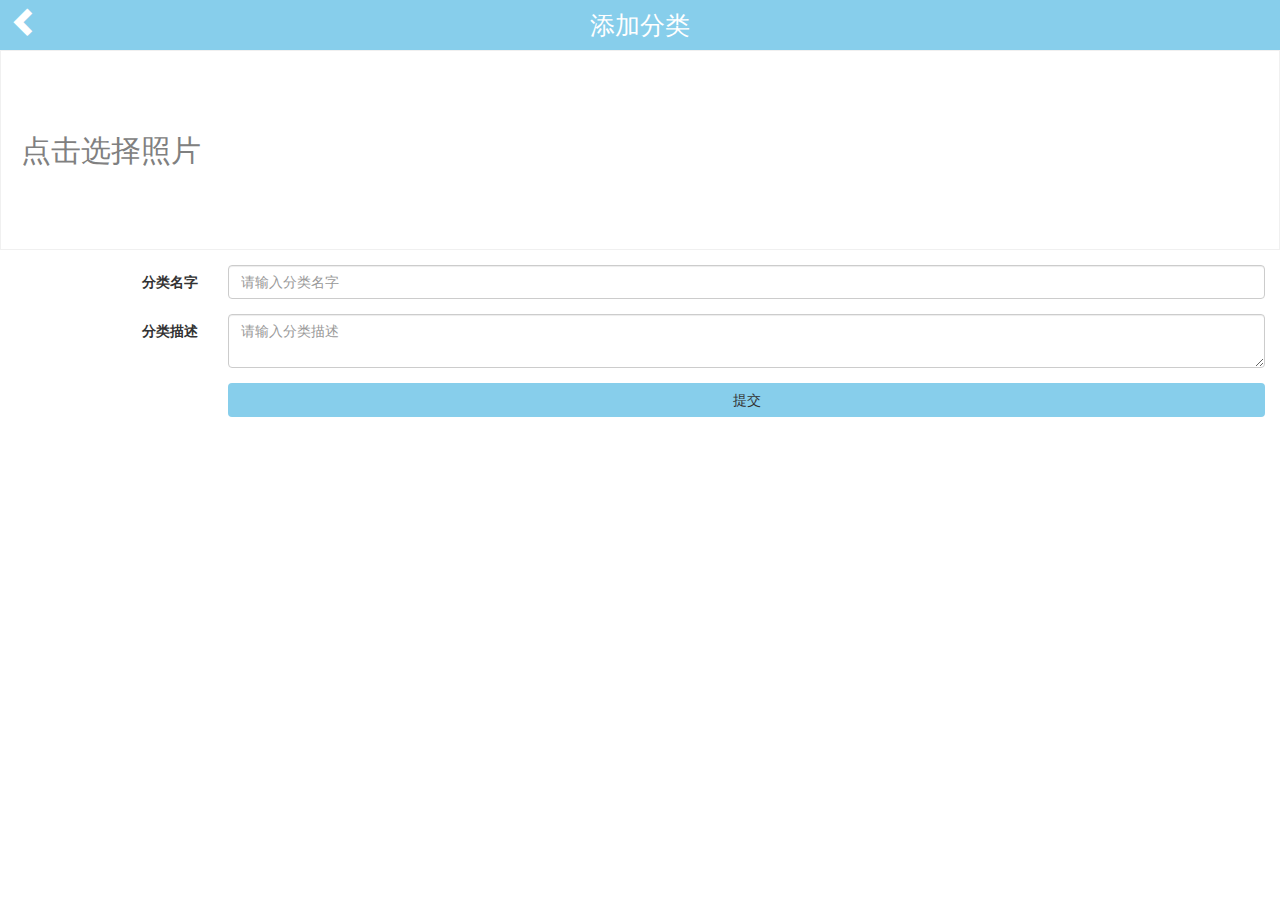
<file: WebContent/admin/add-category.html>
<!DOCTYPE html>
<html lang="en">
<head>
    <meta charset="UTF-8">
    <meta name="viewport" content="width=device-width, initial-scale=1.0">
    <meta http-equiv="X-UA-Compatible" content="ie=edge">
    <link rel="stylesheet" href="css/add-commodity.css">
    <link rel="stylesheet" href="plugins/bootstrap/css/bootstrap.min.css">
    <script src="plugins/jquery-3.2.1.min.js"></script>
    <script src="plugins/bootstrap/js/bootstrap.min.js"></script>
    <script src="js/parsejson.js"></script>
    <title>Title</title>
</head>
<body>

<div id="header">
    <a id="shouye" href="category.html">
        <span class="glyphicon glyphicon-chevron-left"></span>
        <span id="title">添加分类</span>
    </a>
</div>

<form method="post" class="form-horizontal" role="form" action="../api/addCategory" enctype="multipart/form-data" >

    <div id="upload-img" class="form-group">
        点击选择照片
        <div style="display:none" class="col-sm-10"  >
            <input  type="file"  accept="image/*" class="form-control" id="imgFile" name="imgFile">
        </div>
    </div>

    <div class="form-group">
        <label for="name" class="col-sm-2 control-label">分类名字</label>
        <div class="col-sm-10">
            <input type="text" class="form-control" id="name" name="name"
                   placeholder="请输入分类名字">
        </div>
    </div>
    <div class="form-group">
        <label for="description" class="col-sm-2 control-label">分类描述</label>
        <div class="col-sm-10">
            <textarea class="form-control" id="description" name="description"
                   placeholder="请输入分类描述"></textarea>
        </div>
    </div>

    <div class="form-group">
        <div class="col-sm-offset-2 col-sm-10">
            <button id="sbt" type="button" class="btn btn-defaul">提交</button>
        </div>
    </div>
</form>

</body>
<script src="js/add-category.js"></script>
</html>
</file>
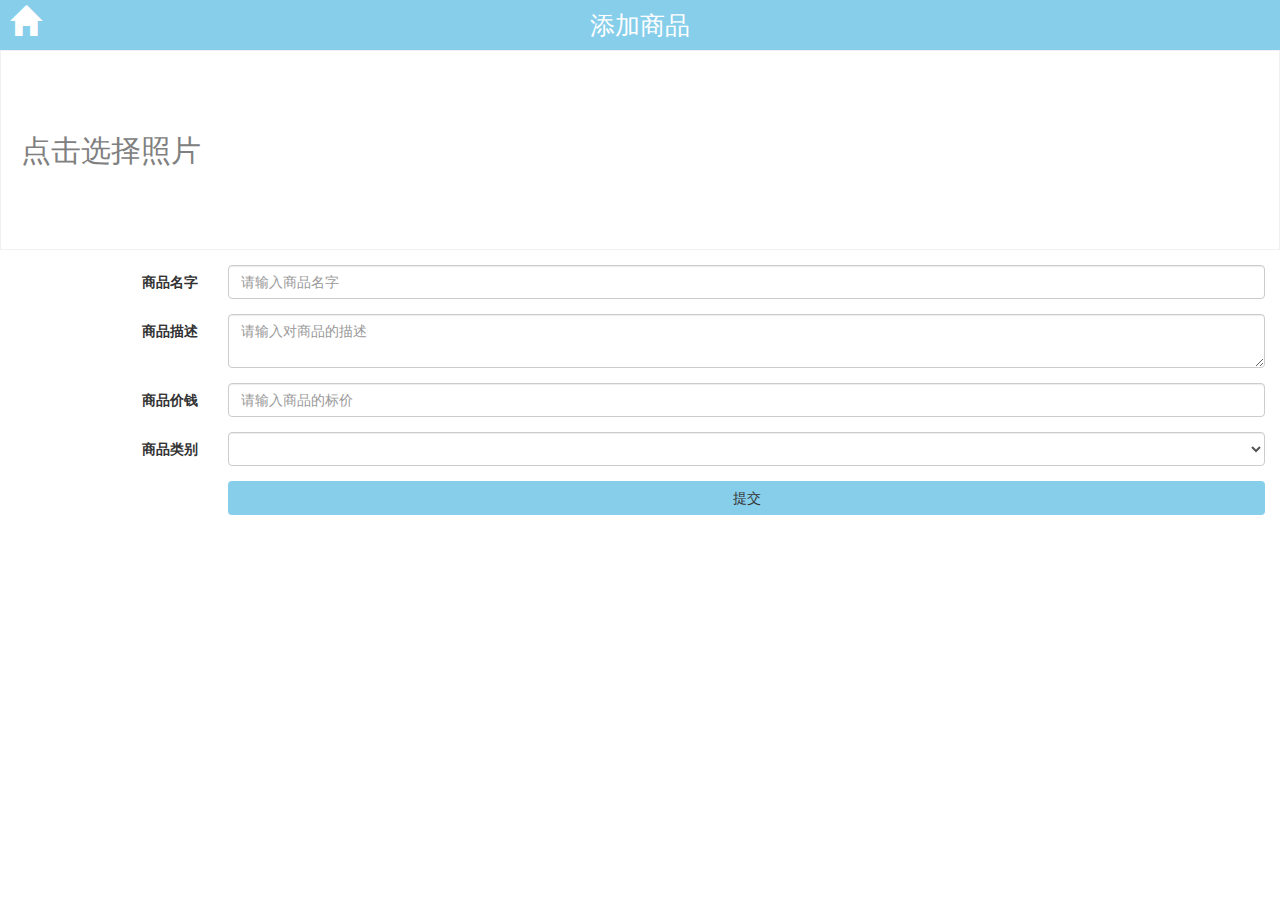
<file: WebContent/admin/add.html>
<!DOCTYPE html>
<html lang="en">
<head>
    <meta charset="UTF-8">
    <meta name="viewport" content="width=device-width, initial-scale=1.0">
    <meta http-equiv="X-UA-Compatible" content="ie=edge">
    <link rel="stylesheet" href="css/add.css">
    <link rel="stylesheet" href="plugins/bootstrap/css/bootstrap.min.css">
    <script src="plugins/jquery-3.2.1.min.js"></script>
    <script src="plugins/bootstrap/js/bootstrap.min.js"></script>
    <title>增加商品</title>
</head>
<body>
    <div id="header">
        <a id="shouye" href="index.html">
            <span class="glyphicon glyphicon-home"></span>
            <span id="title">添加商品</span>
        </a>
    </div>

        <form method="post" class="form-horizontal" role="form" action="http://localhost:8080/SHOP/api/addCommodity" enctype="multipart/form-data" >

            <div id="upload-img" class="form-group">
                点击选择照片
                <div style="display:none" class="col-sm-10"  >
                    <input  type="file"  accept="image/*" class="form-control" id="imgFile" name="imgFile">
                </div>
            </div>

            <div class="form-group">
                <label for="name" class="col-sm-2 control-label">商品名字</label>
                <div class="col-sm-10">
                    <input type="text" class="form-control" id="name" name="name"
                           placeholder="请输入商品名字">
                </div>
            </div>
            <div class="form-group">
                <label for="description" class="col-sm-2 control-label">商品描述</label>
                <div class="col-sm-10">
                    <textarea class="form-control" id="description" name="description"
                           placeholder="请输入对商品的描述"></textarea>
                </div>
            </div>

            <div class="form-group">
                <label for="money" class="col-sm-2 control-label">商品价钱</label>
                <div class="col-sm-10">
                    <input type="number" class="form-control" id="money" name="money"
                           placeholder="请输入商品的标价">
                </div>
            </div>

            <div class="form-group">
                <label for="categoryId" class="col-sm-2 control-label">商品类别</label>
                <div class="col-sm-10">
                    <select name="categoryId" id="categoryId" class="form-control">
                     
                    </select>
                </div>
            </div>

            <div class="form-group">
                <div class="col-sm-offset-2 col-sm-10">
                    <button id="sbt" type="button" class="btn btn-defaul">提交</button>
                </div>
            </div>
        </form>

</body>
<script src="js/add.js"></script>
</html>
</file>
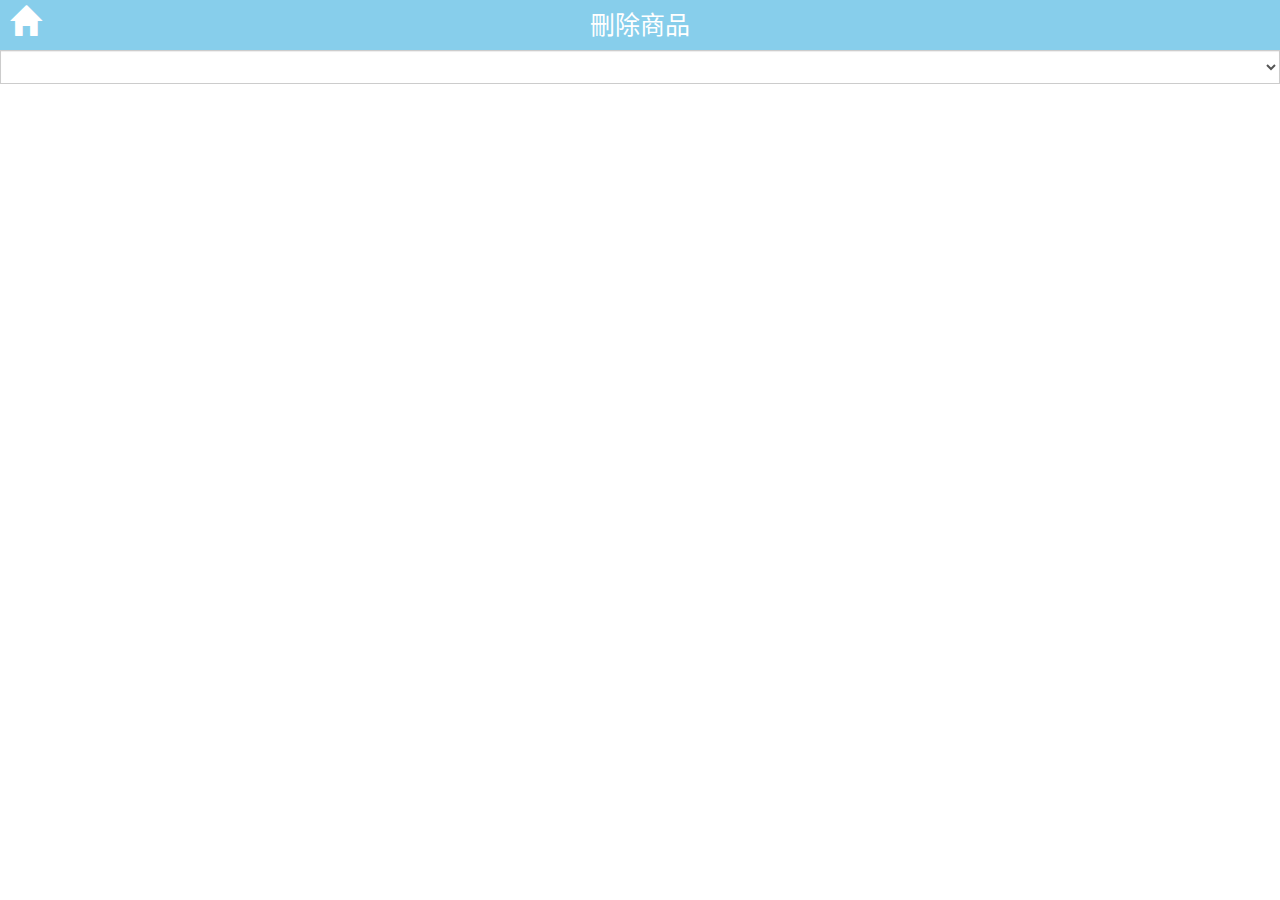
<file: WebContent/admin/delete.html>
<!DOCTYPE html>
<html lang="zh-cn">
<head>
    <meta charset="UTF-8">
    <meta name="viewport" content="width=device-width, initial-scale=1.0">
    <meta http-equiv="X-UA-Compatible" content="ie=edge">
    <title>删除商品</title>
    <link rel="stylesheet" href="css/delete.css">
    <link rel="stylesheet" href="plugins/bootstrap/css/bootstrap.min.css">
    <script src="plugins/jquery-3.2.1.min.js"></script>
    <script src="plugins/bootstrap/js/bootstrap.min.js"></script>
    <script src="js/delete.js"></script>
</head>
<body>
<div id="header">
    <a id="shouye" href="index.html">
        <span class="glyphicon glyphicon-home"></span>
        <span id="title">刪除商品</span>
    </a>
</div>

<select id="choice-category" class="form-control"></select>
<div class="container">
    <!--<div class="card">-->
    <!--<img class="card-img" src="http://static.runoob.com/images/mix/img_avatar.png" alt="Card image">-->
    <!--<div class="card-body">-->
        <!--<span id="name" class="label label-primary">超級大大燈</span>&nbsp;&nbsp;&nbsp;&nbsp;-->
        <!--<span id="money" class="label label-danger">999元</span>&nbsp;&nbsp;&nbsp;&nbsp;-->
        <!--<span id="category" class="label label-info">燈具</span>-->
    <!--</div>-->
    <!--<div class="delete">-->
        <!--<span class="glyphicon glyphicon-remove"></span>-->
    <!--</div>-->
</div>
</div>


</body>
</html>
</file>
<file: WebContent/admin/css/add-commodity.css>
html,body{
    width: 100%;
    height: 100%;
    margin: 0;
    padding: 0;
}
#header{
    width: 100%;
    height: 50px;
    background: skyblue;
    padding-left: 10px;
}
#header #shouye{
    line-height: 50px;
    text-align: center;
    color: white;
    font-size: 30px;
}

#header #title{
    position: absolute;
    left: 0;
    right: 0;
    height: 50px;
    font-size: 25px;
    text-align: center;
}

.form-group{
    margin-left: 0 !important;
    margin-right: 0 !important;
}

#upload-img{
    margin-left: 0 !important;
    line-height: 200px;
    padding-left: 20px;
    width: 100%;
    height: 200px;
    background-repeat:no-repeat;
    background-size:100% 100%;
    border-style: solid;
    border-width: 1px;
    border-color:  rgba(110, 109, 109,0.1);
    color: gray;
    font-size: 30px;
}
#sbt{
    width: 100%;
    background: skyblue;
}
</file>
<file: WebContent/admin/css/add.css>
html,body{
    width: 100%;
    height: 100%;
    margin: 0;
    padding: 0;
}
#header{
    width: 100%;
    height: 50px;
    background: skyblue;
    padding-left: 10px;
}
#header #shouye{
    line-height: 50px;
    text-align: center;
    color: white;
    font-size: 30px;
}

#header #title{
    position: absolute;
    left: 0;
    right: 0;
    height: 50px;
    font-size: 25px;
    text-align: center;
}

.form-group{
    margin-left: 0 !important;
    margin-right: 0 !important;
}

#upload-img{
    margin-left: 0 !important;
    line-height: 200px;
    padding-left: 20px;
    width: 100%;
    height: 200px;
    background-repeat:no-repeat;
    background-size:100% 100%;
    border-style: solid;
    border-width: 1px;
    border-color:  rgba(110, 109, 109,0.1);
    color: gray;
    font-size: 30px;
}
#sbt{
    width: 100%;
    background: skyblue;
}
</file>
<file: WebContent/admin/css/delete.css>
html,body{
    width: 100%;
    height: 100%;
    margin: 0;
    padding: 0;
}
#header{
    width: 100%;
    height: 50px;
    background: skyblue;
    padding-left: 10px;
}
#header #shouye{
    line-height: 50px;
    text-align: center;
    color: white;
    font-size: 30px;
}

#header #title{
    position: absolute;
    left: 0;
    right: 0;
    height: 50px;
    font-size: 25px;
    text-align: center;
}

#choice-category{
    border-radius: 0;
}

.card-container{
    width: 100%;
    height: auto;
    padding: 0;
    margin: 0;
}
.card{
    position: relative;
    margin-top: 15px;
    width: 100%;
}
.card-img{
    width: 100%;
    height: 200px;
    border-radius: 10px;
}
.card-body{
    position: absolute;
    bottom: 15px;
    left: 15px;
}

.delete{
    position: absolute;
    top: 15px;
    right: 15px;
    width: 40px;
    height: 40px;
    border-radius: 20px;
    background: rgba(254, 3, 19, 0.5);
    line-height: 40px;
    text-align: center;
    color: white;
}
</file>
